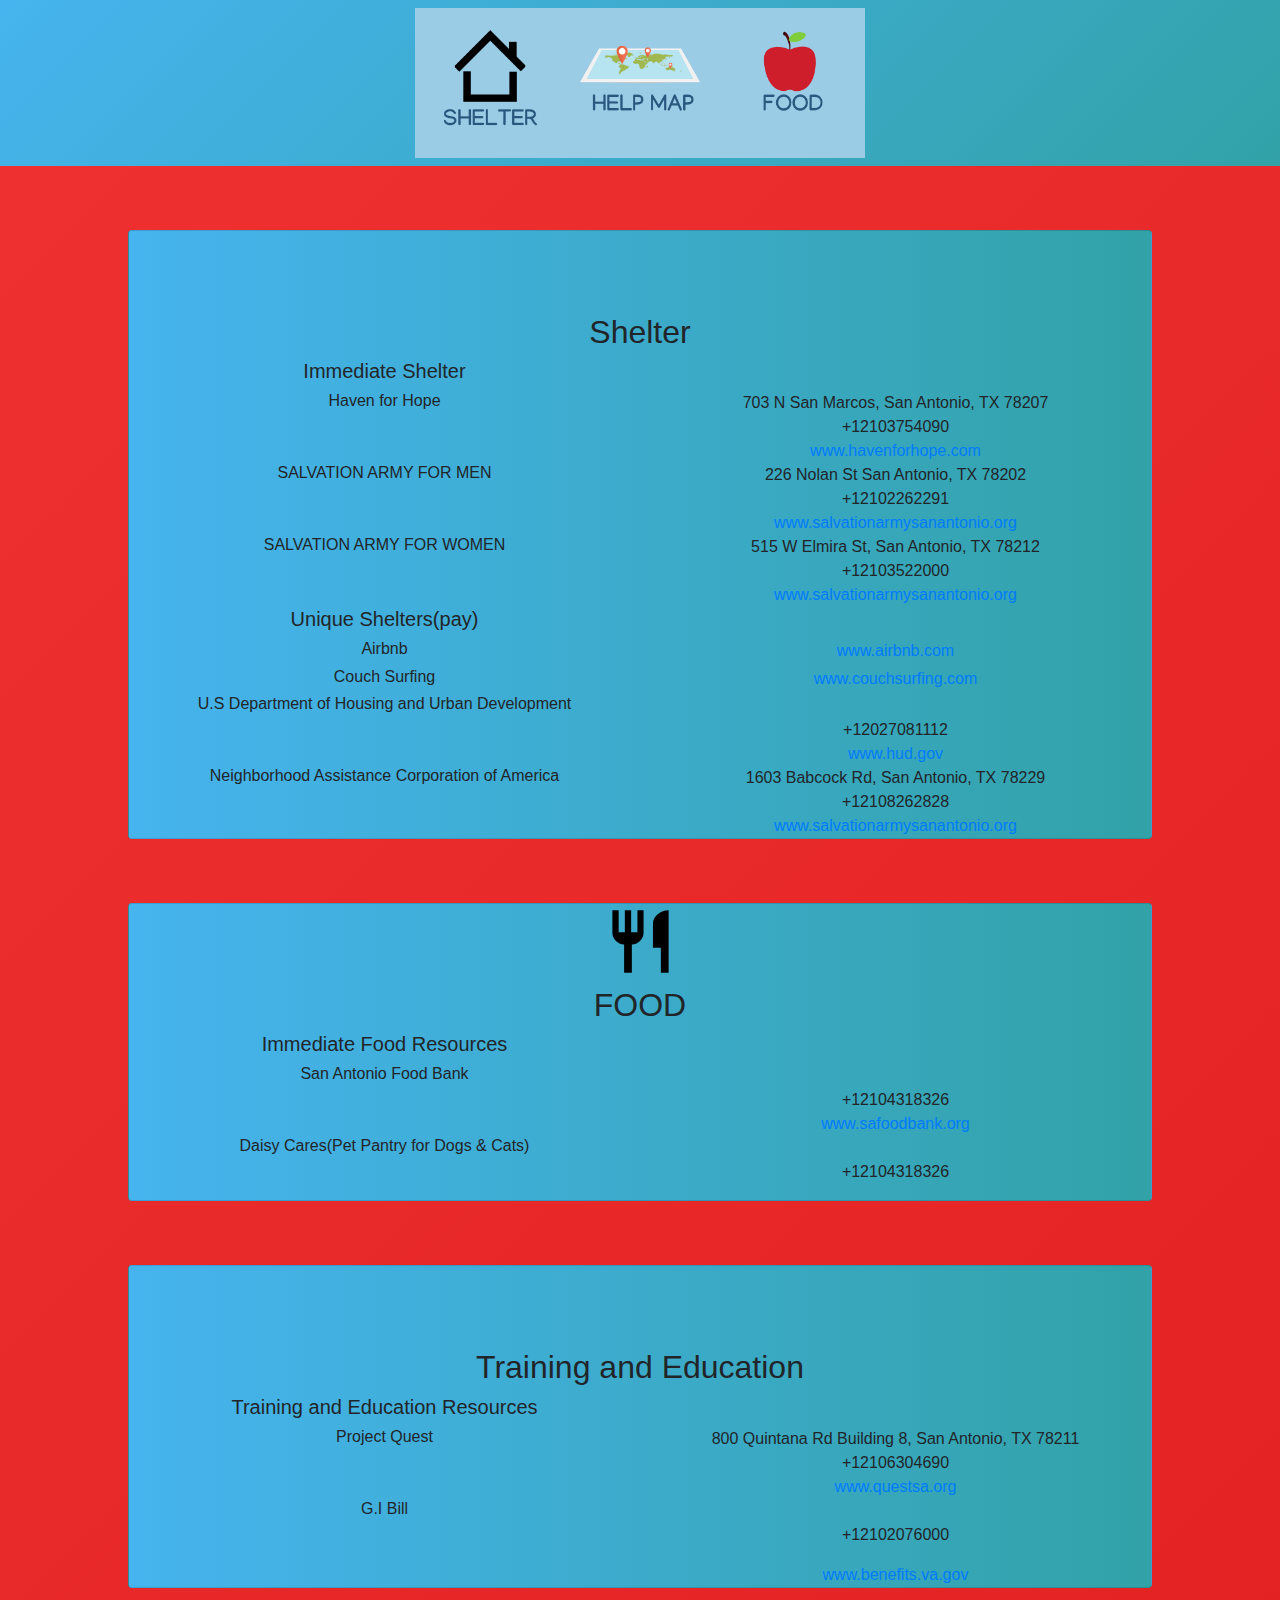
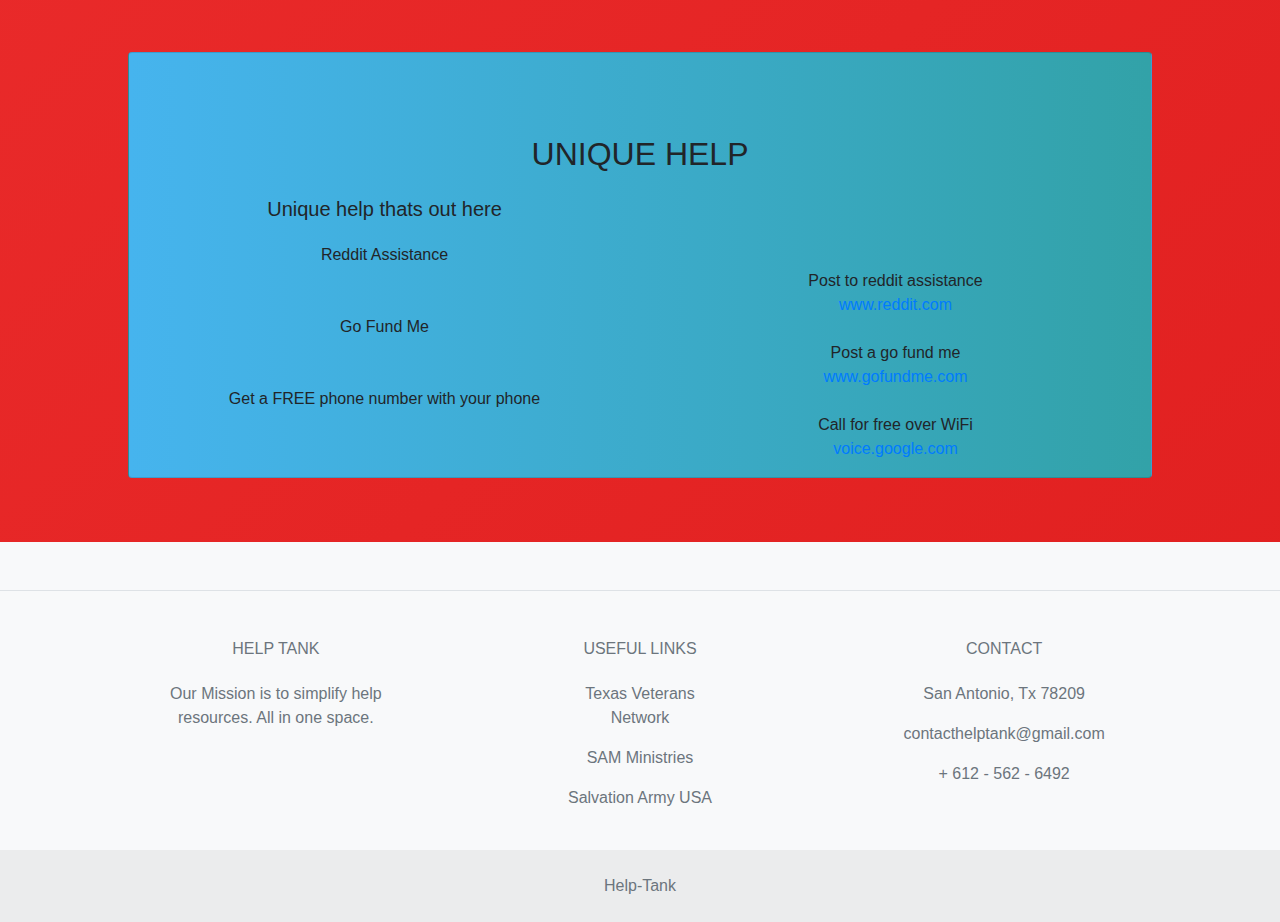
<file: index.html>
<!DOCTYPE html>
<html lang="en">
<head>
    <meta charset="UTF-8">
    <title>Help Tank</title>




<!--    Bootstrap -->
    <link rel="stylesheet" href="https://stackpath.bootstrapcdn.com/bootstrap/4.3.1/css/bootstrap.min.css" integrity="sha384-ggOyR0iXCbMQv3Xipma34MD+dH/1fQ784/j6cY/iJTQUOhcWr7x9JvoRxT2MZw1T" crossorigin="anonymous">

    <script src="https://code.jquery.com/jquery-3.3.1.slim.min.js" integrity="sha384-q8i/X+965DzO0rT7abK41JStQIAqVgRVzpbzo5smXKp4YfRvH+8abtTE1Pi6jizo" crossorigin="anonymous"></script>
    <script src="https://cdnjs.cloudflare.com/ajax/libs/popper.js/1.14.7/umd/popper.min.js" integrity="sha384-UO2eT0CpHqdSJQ6hJty5KVphtPhzWj9WO1clHTMGa3JDZwrnQq4sF86dIHNDz0W1" crossorigin="anonymous"></script>
    <script src="https://stackpath.bootstrapcdn.com/bootstrap/4.3.1/js/bootstrap.min.js" integrity="sha384-JjSmVgyd0p3pXB1rRibZUAYoIIy6OrQ6VrjIEaFf/nJGzIxFDsf4x0xIM+B07jRM" crossorigin="anonymous"></script>

    <link rel="stylesheet" href="styles/stylesheet.css">

<!--    google icon-->
    <link rel="stylesheet" href="https://fonts.googleapis.com/icon?family=Material+Icons">



</head>
<body>


<!--            NAV BAR-->
<!-- As a link -->
<nav class="navbar navbar-custom mt-0">
<!--    <a class="navbar-brand text-center" href="#">Help Tank</a>-->


    <a href="#shelter">
        <img alt="Qries" src="imgs/shelter.png"
             width=150" height="150"></a>
    <a href="helpmap.html">
        <img alt="Qries" src="imgs/helpmap.png"
             width=150" height="150"></a>
<!--    <a href="index.html">-->
<!--        <img alt="Qries" src="imgs/HelpTankLogo.png"-->
<!--             width=150" height="150"></a>-->
    <a href="#food">
        <img alt="Qries" src="imgs/foodlogo.png"
             width=150" height="150"></a>


</nav>

<div>



</div>



<div style="text-align: center" class="resource-panel">


    <div class="card container shelter" id="shelter">
        <div class="row">
            <div class="col-12" style="text-align: center">

                <i class="material-icons" style="font-size:75px;color:black;">house</i>
            </div>
            <div class="col-12" style="text-align: center">

                <h2>Shelter</h2>

            </div>

        </div>

        <div class="row">
            <div class="col">
                <H5>Immediate Shelter</H5>
            </div>
            <div class="col">

            </div>
        </div>


        <div class="row">
            <div class="col">
                <H6>Haven for Hope</H6>
            </div>
            <div class="col">
                <a>703 N San Marcos, San Antonio, TX 78207</a>
                <br>
                <a>+12103754090</a>
                <br>
                <a href="https://www.havenforhope.org/">www.havenforhope.com</a>
            </div>
        </div>

        <div class="row">
            <div class="col">
                <H6>SALVATION ARMY FOR MEN</H6>
            </div>
            <div class="col">
                <a>226 Nolan St San Antonio, TX 78202</a>
                <br>
                <a>+12102262291</a>
                <br>
                <a href="https://salvationarmysanantonio.org/dave-coy-shelter-men/">www.salvationarmysanantonio.org</a>
            </div>
        </div>

        <div class="row">
            <div class="col">
                <H6>SALVATION ARMY FOR WOMEN</H6>
            </div>
            <div class="col">
                <a>515 W Elmira St, San Antonio, TX 78212</a>
                <br>
                <a>+12103522000</a>
                <br>
                <a href="https://salvationarmysanantonio.org/dave-coy-shelter-men/">www.salvationarmysanantonio.org</a>
            </div>
        </div>


<!--        UNIQUE SHELTER-->

        <div class="row">
            <div class="col">
                <H5>Unique Shelters(pay)</H5>
            </div>
            <div class="col">

            </div>
        </div>

        <div class="row">
            <div class="col">
                <H6>Airbnb</H6>
            </div>
            <div class="col">
                <a href="https://www.airbnb.com">www.airbnb.com</a>
            </div>
        </div>
        <div class="row">
            <div class="col">
                <H6>Couch Surfing</H6>
            </div>
            <div class="col">
                <a href="https://www.couchsurfing.com/">www.couchsurfing.com</a>
            </div>
        </div>


        <!--        Housing Assistance    -->

        <div class="row">
            <div class="col">
                <H6>U.S Department of Housing and Urban Development</H6>
            </div>
            <div class="col">
                <br>
                <a>+12027081112</a>
                <br>
                <a href="https://www.hud.gov/">www.hud.gov</a>
            </div>
        </div>

        <div class="row">
            <div class="col">
                <H6>Neighborhood Assistance Corporation of America</H6>
            </div>
            <div class="col">
                <a>1603 Babcock Rd, San Antonio, TX 78229</a>
                <br>
                <a>+12108262828</a>
                <br>
                <a href="https://salvationarmysanantonio.org/dave-coy-shelter-men/">www.salvationarmysanantonio.org</a>
            </div>
        </div>

    </div>
</div>



<!--                FOOD RESOURCES-->


<div style="text-align: center" class="resource-panel">


    <div class="card container shelter" id="food">
        <div class="row">
            <div class="col-12" style="text-align: center">

                <i class="material-icons" style="font-size:75px;color:black;">restaurant</i>
            </div>
            <div class="col-12" style="text-align: center">

                <h2>FOOD</h2>

            </div>

        </div>

        <div class="row">
            <div class="col">
                <H5>Immediate Food Resources</H5>
            </div>
            <div class="col">

            </div>
        </div>


        <div class="row">
            <div class="col">
                <H6>San Antonio Food Bank</H6>
            </div>
            <div class="col">
                <a></a>
                <br>
                <a>+12104318326</a>
                <br>
                <a href="https://safoodbank.org/">www.safoodbank.org</a>
            </div>
        </div>

        <div class="row">
            <div class="col">
                <H6>Daisy Cares(Pet Pantry for Dogs & Cats)</H6>
            </div>
            <div class="col">

                <br>
                <a>+12104318326</a>
                <br>
                <p></p>

            </div>
        </div>



    </div>
</div>



<div style="text-align: center" class="resource-panel">


    <div class="card container shelter" id="food">
        <div class="row">
            <div class="col-12" style="text-align: center">

                <i class="material-icons" style="font-size:75px;color:black;">square_foot</i>
            </div>
            <div class="col-12" style="text-align: center">

                <h2>Training and Education</h2>

            </div>

        </div>

        <div class="row">
            <div class="col">
                <H5>Training and Education Resources</H5>
            </div>
            <div class="col">

            </div>
        </div>


        <div class="row">
            <div class="col">
                <H6>Project Quest</H6>
            </div>
            <div class="col">
                <a>800 Quintana Rd Building 8, San Antonio, TX 78211</a>
                <br>
                <a>+12106304690</a>
                <br>
                <a href="https://www.questsa.org/">www.questsa.org</a>
            </div>
        </div>

        <div class="row">
            <div class="col">
                <H6>G.I Bill</H6>
            </div>
            <div class="col">

                <br>
                <a>+12102076000</a>
                <br>
                <p></p>
                <a href="https://www.benefits.va.gov/gibill/">www.benefits.va.gov</a>
            </div>
        </div>
    </div>
</div>


<!--            UNIQUE HELP     -->

<div style="text-align: center" class="resource-panel">


    <div class="card container shelter">
        <div class="row">
            <div class="col-12" style="text-align: center">

                <i class="material-icons" style="font-size:75px;color:black;">alt_route</i>
            </div>
            <div class="col-12" style="text-align: center">

                <h2>UNIQUE HELP</h2>

            </div>

        </div>

        <div class="row">
            <div class="col">
                <p></p>
                <H5>Unique help thats out here</H5>
            </div>
            <div class="col">

            </div>
        </div>
        <p></p>

        <div class="row">
            <div class="col">
                <H6>Reddit Assistance</H6>
            </div>
            <div class="col">
                <a></a>
                <br>
                <a>Post to reddit assistance</a>
                <br>
                <a href="https://www.reddit.com/r/Assistance/">www.reddit.com</a>
            </div>
        </div>

        <div class="row">
            <div class="col">
                <H6>Go Fund Me</H6>
            </div>
            <div class="col">

                <br>
                <a>Post a go fund me</a>
                <br>
                <a href="https://www.gofundme.com">www.gofundme.com</a>
            </div>
        </div>
        <div class="row">
            <div class="col">
                <H6>Get a FREE phone number with your phone</H6>
            </div>
            <div class="col">

                <br>
                <a>Call for free over WiFi</a>
                <br>
                <a href="https://voice.google.com/about">voice.google.com</a>
                <p></p>
            </div>
        </div>



    </div>
</div>


<!-- Footer -->
<footer class="text-center text-lg-start bg-light text-muted">
    <!-- Section: Social media -->
    <section
            class="d-flex justify-content-center justify-content-lg-between p-4 border-bottom"
    >
    </section>


    <!-- Section: Links  -->
    <section class="">
        <div class="container text-center text-md-start mt-5">
            <!-- Grid row -->
            <div class="row mt-3">
                <!-- Grid column -->
                <div class="col-md-3 col-lg-4 col-xl-3 mx-auto mb-4">
                    <!-- Content -->
                    <h6 class="text-uppercase fw-bold mb-4">
                        <i class="fas fa-gem me-3"></i>Help Tank
                    </h6>
                    <p>
                        Our Mission is to simplify help resources. All in one space.
                    </p>
                </div>
                <!-- Grid column -->

                <!-- Grid column -->
                <div class="col-md-3 col-lg-2 col-xl-2 mx-auto mb-4">
                    <!-- Links -->
                    <h6 class="text-uppercase fw-bold mb-4">
                        Useful links
                    </h6>
                    <p>
                        <a href="https://www.combinedarms.us/tvn" class="text-reset">Texas Veterans Network</a>
                    </p>
                    <p>
                        <a href="https://www.samm.org/" class="text-reset">SAM Ministries</a>
                    </p>
                    <p>
                        <a href="https://www.salvationarmyusa.org/usn/provide-shelter/" class="text-reset">Salvation Army USA</a>
                    </p>
                </div>
                <!-- Grid column -->

                <!-- Grid column -->
                <div class="col-md-4 col-lg-3 col-xl-3 mx-auto mb-md-0 mb-4">
                    <!-- Links -->
                    <h6 class="text-uppercase fw-bold mb-4">
                        Contact
                    </h6>
                    <p><i class="fas fa-home me-3"></i> San Antonio, Tx 78209</p>
                    <p>
                        <i class="fas fa-envelope me-3"></i>
                        contacthelptank@gmail.com
                    </p>
                    <p><i class="fas fa-phone me-3"></i> + 612 - 562 - 6492</p>
                </div>
                <!-- Grid column -->
            </div>
            <!-- Grid row -->
        </div>
    </section>
    <!-- Section: Links  -->

    <!-- Copyright -->
    <div class="text-center p-4" style="background-color: rgba(0, 0, 0, 0.05);">
        <a class="text-reset fw-bold" href="https://mdbootstrap.com/">Help-Tank</a>
    </div>
    <!-- Copyright -->
</footer>
<!-- Footer -->
</body>
</html>
</file>
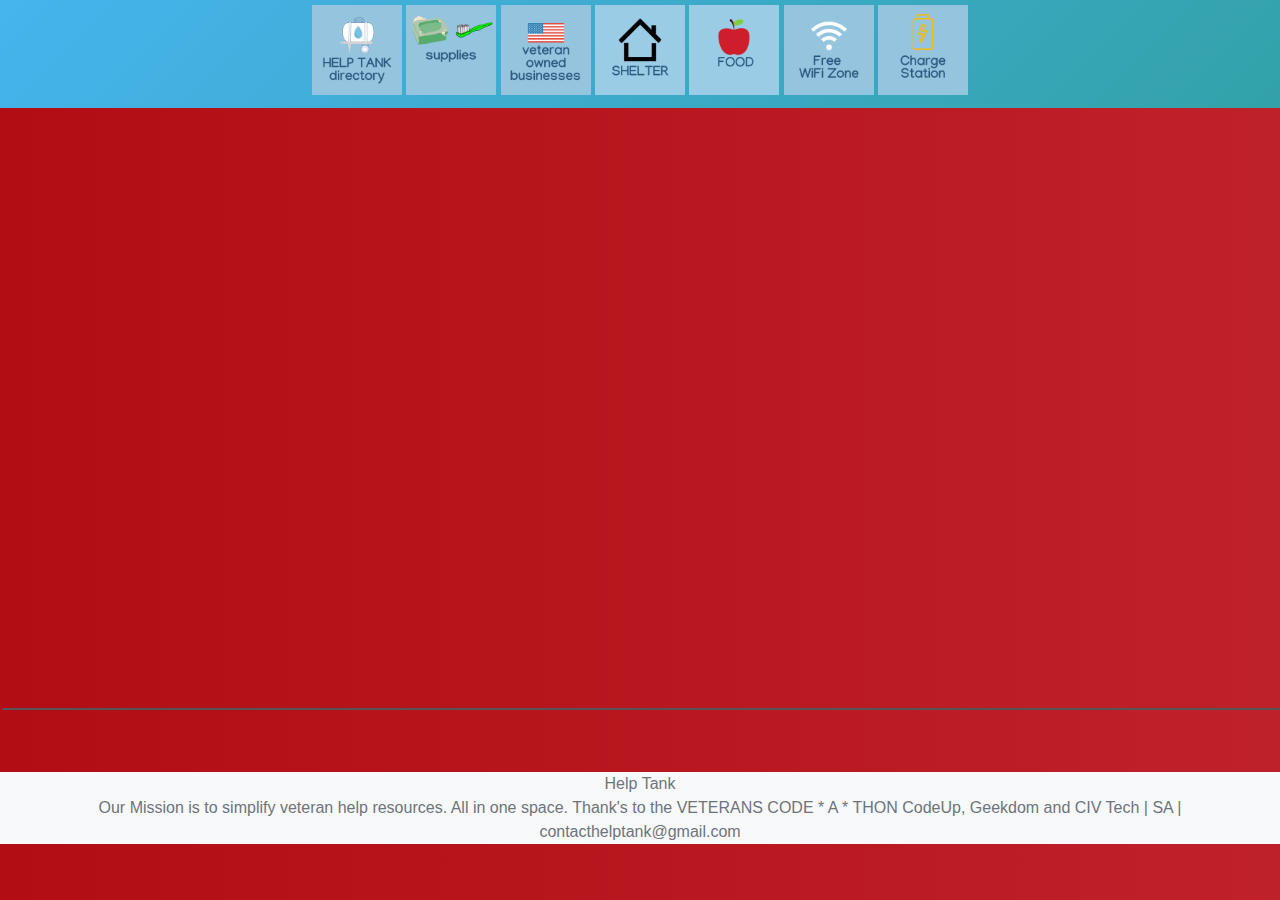
<file: helpmap.html>
<!DOCTYPE html>
<html lang="en">
<head>
    <meta charset="UTF-8">
    <meta name="viewport" content="width=device-width, initial-scale=1">

    <title>HelpMap</title>

     <!--    FAVCON -->
<!--    <link rel="apple-touch-icon" sizes="57x57" href="favcon/apple-icon-57x57.png">-->
<!--    <link rel="apple-touch-icon" sizes="60x60" href="favcon/apple-icon-60x60.png">-->
<!--    <link rel="apple-touch-icon" sizes="72x72" href="favcon/apple-icon-72x72.png">-->
<!--    <link rel="apple-touch-icon" sizes="76x76" href="favcon/apple-icon-76x76.png">-->
    <link rel="apple-touch-icon" sizes="114x114" href="favcon/apple-icon-114x114.png">
<!--    <link rel="apple-touch-icon" sizes="120x120" href="favcon/apple-icon-120x120.png">-->
<!--    <link rel="apple-touch-icon" sizes="144x144" href="favcon/apple-icon-144x144.png">-->
<!--    <link rel="apple-touch-icon" sizes="152x152" href="favcon/apple-icon-152x152.png">-->
<!--    <link rel="apple-touch-icon" sizes="180x180" href="favcon/apple-icon-180x180.png">-->
<!--    <link rel="icon" type="image/png" sizes="192x192"  href="favcon/android-icon-192x192.png">-->
<!--    <link rel="icon" type="image/png" sizes="32x32" href="favcon/favicon-32x32.png">-->
<!--    <link rel="icon" type="image/png" sizes="96x96" href="favcon/favicon-96x96.png">-->
<!--    <link rel="icon" type="image/png" sizes="16x16" href="favcon/favicon-16x16.png">-->
<!--    <link rel="manifest" href="favcon/manifest.json">-->
<!--    <meta name="msapplication-TileImage" content="favcon/ms-icon-144x144.png">-->


    <!-- BootStrap -->


    <!--    Bootstrap -->
    <link rel="stylesheet" href="https://stackpath.bootstrapcdn.com/bootstrap/4.3.1/css/bootstrap.min.css" integrity="sha384-ggOyR0iXCbMQv3Xipma34MD+dH/1fQ784/j6cY/iJTQUOhcWr7x9JvoRxT2MZw1T" crossorigin="anonymous">

    <script src="https://code.jquery.com/jquery-3.3.1.slim.min.js" integrity="sha384-q8i/X+965DzO0rT7abK41JStQIAqVgRVzpbzo5smXKp4YfRvH+8abtTE1Pi6jizo" crossorigin="anonymous"></script>
    <script src="https://cdnjs.cloudflare.com/ajax/libs/popper.js/1.14.7/umd/popper.min.js" integrity="sha384-UO2eT0CpHqdSJQ6hJty5KVphtPhzWj9WO1clHTMGa3JDZwrnQq4sF86dIHNDz0W1" crossorigin="anonymous"></script>
    <script src="https://stackpath.bootstrapcdn.com/bootstrap/4.3.1/js/bootstrap.min.js" integrity="sha384-JjSmVgyd0p3pXB1rRibZUAYoIIy6OrQ6VrjIEaFf/nJGzIxFDsf4x0xIM+B07jRM" crossorigin="anonymous"></script>


    <!-- StyleSheet -->
    <link rel="stylesheet" href="styles/stylesheet.css">

    <!--    google icon-->
    <link rel="stylesheet" href="https://fonts.googleapis.com/icon?family=Material+Icons">




    <!--- J Query -->

    <script src="https://ajax.googleapis.com/ajax/libs/jquery/3.5.1/jquery.min.js"></script>

</head>

<!---- MapBOX CDN ----->

<script src='https://api.mapbox.com/mapbox-gl-js/v2.1.1/mapbox-gl.js'></script>
<link href='https://api.mapbox.com/mapbox-gl-js/v2.1.1/mapbox-gl.css' rel='stylesheet' />
<script src="javascript/mapbox-geocoder-utils.js"></script>





<style>
    body {
        background: linear-gradient(to right, #b20d14, #bf212a);
    }
    .map{
        display: flex;
        justify-content: center;
        align-items: center;
        width:100%;
    }

    #map{
        width:100%;
        height:700px;
        box-shadow: 2px 2px 0px 0px #565454;
    }
    h1 {
        display: flex;
        justify-content: center;
        text-align: center;
        font-size: 18px;
    }
    .text-box {
        display: flex;
        justify-content: flex-end;
        font-family: 'Orelega One', cursive;
        color:#afd3c1;
        text-shadow: 2px 2px #565454;

    }

    .css-ib3kp4 {
        flex: 1 1 0%;
        height: 100%;
        background-image: url(https://creatives.attn.tv/poppi/BG_I_square-01_dd7b4ec6.jpg);
        background-color: rgb(0, 0, 0);
        background-repeat: no-repeat;
        background-size: cover;
        background-position: center center;
        position: relative;
        display: flex;
        flex-direction: column;
        -webkit-box-pack: center;
        justify-content: center;
        -webkit-box-align: center;
        align-items: center;
        width: 100%;
        overflow: hidden;
        z-index: 1;
    }

    #contentframe {
        background-position: center bottom;
    }


</style>

<script src="javascript/keys.js"></script>

<body>

<!-- NAV BAR -->
<!--            NAV BAR-->
<!-- As a link -->
<nav class="navbar-custom">
    <!--    <a class="navbar-brand text-center" href="#">Help Tank</a>-->
<!--    <a class="navbar-brand mx-auto" href="#">-->
<!--        <input type="image" src="imgs/helpmap.png" alt="Submit" width="150" height="150"></a>-->

<!--    <a class="navbar-brand mx-auto" href="#">-->
<!--        <input type="image" src="imgs/HelpTankLogo.png" alt="Submit" width="150" height="150"></a>-->

    <a class="navbar-brand mx-auto" href="index.html" id="diectory">
        <input type="image" src="imgs/helpTankDirectory.png" alt="Submit" width="90" height="90"></a>

    <a class="navbar-brand mx-auto" href="#" id="supplies">
        <input type="image" src="imgs/supplies.png" alt="Submit" width="90" height="90"></a>

    <a class="navbar-brand mx-auto" href="#" id="vetOwned">
        <input type="image" src="imgs/vetOwned.png" alt="Submit" width="90" height="90"></a>

        <a class="navbar-brand mx-auto" href="#" id="shelter">
            <input type="image" src="imgs/shelter.png" alt="Submit" width="90" height="90"></a>

    <a class="navbar-brand mx-auto" href="#" id="food">
        <input type="image" src="imgs/foodlogo.png" alt="Submit" width="90" height="90"></a>

    <a class="navbar-brand mx-auto" href="#" id="wifi">
        <input type="image" src="imgs/freeWiFiZone.png" alt="Submit" width="90" height="90"></a>

    <a class="navbar-brand mx-auto" href="#" id="charge">
        <input type="image" src="imgs/chargeStation.png" alt="Submit" width="90" height="90"></a>



</nav>


<!-- Media panel -->
<!--<div class="container d-flex justify-content-center mediacontainer flavoursContainer">-->
<!--    <img src="img/photonlife.png">-->
<!--</div>-->

<div class="map">
    <div id='map' style='width: 100%; height: 600px;'></div>
</div>


<!--                JQUERY-->

<!--<style>-->
<!--    .popMessage {-->
<!--        position: absolute;-->
<!--        top: 50%;-->
<!--        left: 50%;-->
<!--        width: 400px; /* adjust as per your needs */-->
<!--        height: 200px; /* adjust as per your needs */-->
<!--        margin-left: -200px; /* negative half of width above */-->
<!--        margin-top: -200px; /* negative half of height above */-->
<!--        background: #afd3c1;-->
<!--        text-align: center;-->
<!--    }-->
<!--    .msgText{-->
<!--        margin-top: 15%;-->
<!--    }-->
<!--</style>-->

<!--<div class="popMessage"><p class="msgText">Welcome to HELP-TANK</p></div>-->

<script>

    var currentMarkers=[];



    function loadAll(){
        freeWifiArea();
        shelters();
        vetOwned();
        supplies();
        chargeStation();
        food();

    }

    $( document ).ready(function() {
        console.log( "ready!" );



        $( "#wifi" ).click(function() {
            if (currentMarkers!==null) {
                for (var i = currentMarkers.length - 1; i >= 0; i--) {
                    currentMarkers[i].remove();
                }
            }
            freeWifiArea();
            // alert( "Handler for .click() called." );
        });

        $( "#food" ).click(function() {
            if (currentMarkers!==null) {
                for (var i = currentMarkers.length - 1; i >= 0; i--) {
                    currentMarkers[i].remove();
                }
            }
            food();
            // alert( "Handler for .click() called." );
        });

        $( "#charge" ).click(function() {
            if (currentMarkers!==null) {
                for (var i = currentMarkers.length - 1; i >= 0; i--) {
                    currentMarkers[i].remove();
                }
            }
            chargeStation();
            // alert( "Handler for .click() called." );
        });

        $( "#shelter" ).click(function() {
            if(currentMarkers!==null){
                for(var i = currentMarkers.length -1; i >=0; i--){
                    currentMarkers[i].remove();
                }
            }
            shelters();
            // alert( "Handler for .click() called." );
        });

        $( "#vetOwned" ).click(function() {
            if(currentMarkers!==null){
                for(var i = currentMarkers.length -1; i >=0; i--){
                    currentMarkers[i].remove();
                }
            }
            vetOwned();
            // alert( "Handler for .click() called." );
        });

        $( "#supplies" ).click(function() {
            if(currentMarkers!==null){
                for(var i = currentMarkers.length -1; i >=0; i--){
                    currentMarkers[i].remove();
                }
            }
            supplies();
            // alert( "Handler for .click() called." );
        });

    });



    mapboxgl.accessToken = mapboxtoken;
    var map = new mapboxgl.Map({
        container: 'map',
        style: 'mapbox://styles/mapbox/streets-v11',
        center: [-98.48, 29.425],
        zoom:12.5,
    });

    var markerOptions = {
        color: "red",
        scale: .9,
    }

    var popupOptions = {
        anchor: "top",
    }




    function food() {


        var faveRestaurants = [
            {
                address: "5200 Enrique M. Barrera Pkwy, San Antonio, TX 78227",
                popupHTML: "<h6>San Antonio Food Bank and DaisyCares</h6>" + "<p>The San Antonio food bank will know about current soup houses, Please call</p>" + "<h6>CALL FOR LOCAL SOUP KITCHENS</h6><a href=\"tel:210-431-8326\">210-431-8326<i class=\"material-icons\" style=\"font-size:30px;color:black;\">phone</i></a>" + "<h6>Phone Number for DaisyCares</h6><a href=\"tel:210-872-2343\">210-872-2343<i class=\"material-icons\" style=\"font-size:30px;color:black;\">phone</i></a>"
            },
            {
                address: "724 Chestnut St, San Antonio, TX 78202",
                popupHTML: "<h6>Church Under the Bridge</h6>" + "<p>This church offers meals everyday at 6:00pm</p>" + "<a href=\"tel:+210-569-4026\">+1210-569-4026<i class=\"material-icons\" style=\"font-size:30px;color:black;\">phone</i></a>"
            },
            {
                address: "907 E Quincy St, San Antonio, TX 78215",
                popupHTML: "<h6>San Antonio Rescue Mission</h6>" + "<p>Meals are offered everyday at 8:00pm</p>" + "<a href=\"tel:+1210-222-9736\">210-222-9736<i class=\"material-icons\" style=\"font-size:30px;color:black;\">phone</i></a>"
            },
            {
                address: "319 W Travis St, San Antonio, TX, 78205 ",
                popupHTML: "<h6>Downtown Care Hub</h6>" + "<p>Grab-n-go meals, face masks, and personal hygiene items are available at this location for our neighbors experiencing street homelessness during the COVID-19 pandemic.\n" +
                    "\n" +
                    " Mon-Sat, 11:00 am-4:30 pm\n" +
                    "Sun, 9:00-11:00 am</p>" + "<a href=\"tel:+1210-222-9736\">210-222-9736<i class=\"material-icons\" style=\"font-size:30px;color:black;\">phone</i></a>"
            },
            {
                address: " 230 E Travis St, San Antonio, TX, 78205",
                popupHTML: "<h6>Warm Meals</h6>" + "<p>Sunday: 8:30 AM\n" +
                    "Wednesday: 6:00 PM\n" +
                    "Thursday: 12:00 PM\n" +
                    "Friday: 12:00 PM</p>" + "<a href=\"tel:+1210-222-9736\">210-222-9736<i class=\"material-icons\" style=\"font-size:30px;color:black;\">phone</i></a>"
            },
            {
                address: " 110 McCullough Ave, San Antonio, TX, 78215",
                popupHTML: "<h6>Bridge Serve</h6>" + "<p>3rd Fri: 6:00 PM</p>" + "<a href=\"tel:+1936-714-2274\">936-714-2274<i class=\"material-icons\" style=\"font-size:30px;color:black;\">phone</i></a>"
            },
        ];

        // var sushiSevenInfo = {
        //     address: "19141 Stone Oak Pkwy #507 San Antonio, TX 78258",
        //     popupHTML: "<p>Sushi Seven</p>"
        // }

        var markerOptions = {
            color: "red",
            scale: .9,
        }

        var popupOptions = {
            anchor: "top",
        }


        faveRestaurants.forEach(function (restaurant) {
            geocode(restaurant.address, mapboxtoken).then(function (coordinates) {
                var popup = new mapboxgl.Popup(popupOptions)
                    .setHTML(restaurant.popupHTML);
                var marker = new mapboxgl.Marker(markerOptions)
                    .setLngLat(coordinates)
                    .addTo(map)
                    .setPopup(popup);
            });
        });


        var geocoder = new MapboxGeocoder({
            accessToken: mapboxgl.accessToken,
            marker: {
                color: 'red'
            },
            mapboxgl: mapboxgl
        });

        map.addControl(geocoder);
        currentMarkers.push(marker);

    }


    // charging stations



    function chargeStation(){

        var popup = new mapboxgl.Popup(popupOptions)
            .setHTML("<i class=\"material-icons\" style=\"font-size:30px;color:#fcba03;\">battery_charging_full</i><h6>Charge Station</h6><p>An excellent place to charge your phone</p>");
        var marker = new mapboxgl.Marker({
            color: "#fcba03",
            draggable: false
        })
            .setLngLat([-98.493357, 29.424161 ])
            .addTo(map)
            .setPopup(popup);

        currentMarkers.push(marker);



        var marker = new mapboxgl.Marker({
            color: "#fcba03",
            draggable: false
        }).setLngLat([-98.494559, 29.424011 ])
            .addTo(map)
            .setPopup(popup);

        currentMarkers.push(marker);
    }




    function freeWifiArea(){

        var popup = new mapboxgl.Popup(popupOptions)
            .setHTML("<i class=\"material-icons\" style=\"font-size:30px;color:#4884fa;\">wifi</i><h6>Free Wifi ZONE</h6><p>This area has free WiFi</p>");
        var marker = new mapboxgl.Marker({
            color: "#4884fa",
            draggable: false
        })
            .setLngLat([-98.493541, 29.424609])
            .addTo(map)
            .setPopup(popup);


        var marker = new mapboxgl.Marker({
            color: "#4884fa",
            draggable: false
        }).setLngLat([-98.489189, 29.427918])
            .addTo(map)
            .setPopup(popup);
        currentMarkers.push(marker);
    }




    function shelters(){

        var popupHaven = new mapboxgl.Popup(popupOptions)
            .setHTML("<i class=\"material-icons\" style=\"font-size:30px;color:#3fc82b;\">house</i><h6>Haven for Hope</h6><p>an immediate housing option</p>"+"<h6>Phone Number for Haven for Hope</h6><a href=\"tel:210-220-2100\">210-220-2100<i class=\"material-icons\" style=\"font-size:30px;color:black;\">phone</i></a>");
        var marker = new mapboxgl.Marker({
            color: "#3fc82b",
            draggable: false
        })
            .setLngLat([-98.508117, 29.433568 ])
            .addTo(map)
            .setPopup(popupHaven);


        var popupArmyMensShelter = new mapboxgl.Popup(popupOptions)
            .setHTML("<i class=\"material-icons\" style=\"font-size:30px;color:#3fc82b;\">house</i><h6>Dave Coy Salvation Army Mens Shelter</h6><p>an immediate housing option 3:00 PM – 8:00 PM, 7 days a week</p>"+"<h6>Contact Number</h6><a href=\"tel:+1210-226-2291\">+1210-226-2291<i class=\"material-icons\" style=\"font-size:30px;color:black;\">phone</i></a>");
        var marker = new mapboxgl.Marker({
            color: "#3fc82b",
            draggable: false
        })
            .setLngLat([-98.479340, 29.427450])
            .addTo(map)
            .setPopup(popupArmyMensShelter);


        var popupArmyWomensShelter = new mapboxgl.Popup(popupOptions)
            .setHTML("<i class=\"material-icons\" style=\"font-size:30px;color:#3fc82b;\">house</i><h6>Salvation Army Womens Shelter</h6><p>an immediate housing option 3:00 PM – 8:00 PM, 7 days a week</p>"+"<h6>Contact Number</h6><a href=\"tel:+12103522000\">+1210-352-2000<i class=\"material-icons\" style=\"font-size:30px;color:black;\">phone</i></a>");
        var marker = new mapboxgl.Marker({
            color: "#3fc82b",
            draggable: false
        })
            .setLngLat([-98.498870, 29.434486])
            .addTo(map)
            .setPopup(popupArmyWomensShelter);

        var popupRescueMission = new mapboxgl.Popup(popupOptions)
            .setHTML("<i class=\"material-icons\" style=\"font-size:30px;color:#3fc82b;\">house</i><h6>San Antonio Resuce Mission</h6><p>an immediate housing option 5:30 PM – 5:30 AM, 7 days a week</p>"+"<h6>Contact Number</h6><a href=\"tel:+12102229736\">+1210- 222-9736<i class=\"material-icons\" style=\"font-size:30px;color:black;\">phone</i></a>");
        var marker = new mapboxgl.Marker({
            color: "#3fc82b",
            draggable: false
        })
            .setLngLat([-98.485913, 29.439571])
            .addTo(map)
            .setPopup(popupRescueMission);
        currentMarkers.push(marker);


    }






    function supplies(){

        var popupOutreach = new mapboxgl.Popup(popupOptions)
            .setHTML("<i class=\"material-icons\" style=\"font-size:30px;color:#E7C205;\">soap</i><h6>Veteran Outreach</h6><p>We provide clothing, shoes, and hygiene items to homeless veterans Mon-Fri, 8:00am-5:00pm </p>"+"<h6>Contact Number</h6><a href=\"tel:210-646-8408\">210-646-8408<i class=\"material-icons\" style=\"font-size:30px;color:black;\">phone</i></a>");
        var marker = new mapboxgl.Marker({
            color: "#E7C205",
            draggable: false
        })
            .setLngLat([-98.493385, 29.432433])
            .addTo(map)
            .setPopup(popupOutreach);


        var popupCareHub = new mapboxgl.Popup(popupOptions)
            .setHTML("<i class=\"material-icons\" style=\"font-size:30px;color:#E7C205;\">soap</i><h6>Downtown Care Hub</h6><p>face masks, and personal hygiene items are available at this location</p>"+"<h6>Contact Number</h6><a href=\"tel:+1210-226-2291\">+1210-226-2291<i class=\"material-icons\" style=\"font-size:30px;color:black;\">phone</i></a>");
        var marker = new mapboxgl.Marker({
            color: "#E7C205",
            draggable: false
        })
            .setLngLat([-98.479340, 29.427450])
            .addTo(map)
            .setPopup(popupCareHub);


        var popupArmyWomensShelter = new mapboxgl.Popup(popupOptions)
            .setHTML("<i class=\"material-icons\" style=\"font-size:30px;color:#E7C205;\">house</i><h6>Salvation Army Womens Shelter</h6><p>an immediate housing option 3:00 PM – 8:00 PM, 7 days a week</p>"+"<h6>Contact Number</h6><a href=\"tel:+12103522000\">+1210-352-2000<i class=\"material-icons\" style=\"font-size:30px;color:black;\">phone</i></a>");
        var marker = new mapboxgl.Marker({
            color: "#E7C205",
            draggable: false
        })
            .setLngLat([-98.498870, 29.434486])
            .addTo(map)
            .setPopup(popupArmyWomensShelter);

        var popupRescueMission = new mapboxgl.Popup(popupOptions)
            .setHTML("<i class=\"material-icons\" style=\"font-size:30px;color:#E7C205;\">house</i><h6>San Antonio Resuce Mission</h6><p>We provide clothing, soup, and other supplies</p>"+"<h6>Contact Number</h6><a href=\"tel:+12102229736\">+12102229736<i class=\"material-icons\" style=\"font-size:30px;color:black;\">phone</i></a>");
        var marker = new mapboxgl.Marker({
            color: "#e7c205",
            draggable: false
        })
            .setLngLat([-98.485913, 29.439571])
            .addTo(map)
            .setPopup(popupRescueMission);

        currentMarkers.push(marker);

    }





    function vetOwned(){

        var popup1Cybersecurity = new mapboxgl.Popup(popupOptions)
            .setHTML("<i class=\"material-icons\" style=\"font-size:30px;color:#115A07;\">flag</i><h6>1Cybersecurity, LLC</h6><p>\t\n" +
                "In response to Department of Defense (DoD) growing need for compliance in Classified and Controlled Unclassified Information Risk Management Framework (RMF) Initatives. </p>"+"<h6>Contact Number</h6><a href=\"tel:210-885-8935\">210-885-8935<i class=\"material-icons\" style=\"font-size:30px;color:black;\">phone</i></a>");
        var marker = new mapboxgl.Marker({
            color: "#115A07",
            draggable: false
        })
            .setLngLat([-98.462712, 29.474217])
            .addTo(map)
            .setPopup(popup1Cybersecurity);




        var popup1iApparel = new mapboxgl.Popup(popupOptions)
            .setHTML("<i class=\"material-icons\" style=\"font-size:30px;color:#115A07;\">flag</i><h6>1i Apparel, LLC</h6><p>Apparel Goods</p>"+"<h6>Contact Number</h6><a href=\"tel:+210-807-8777\">+1210-807-8777<i class=\"material-icons\" style=\"font-size:30px;color:black;\">phone</i></a>");
        var marker = new mapboxgl.Marker({
            color: "#115A07",
            draggable: false
        })
            .setLngLat([-98.391617,29.522251 ])
            .addTo(map)
            .setPopup(popup1iApparel);


        var popupSecurity = new mapboxgl.Popup(popupOptions)
            .setHTML("<i class=\"material-icons\" style=\"font-size:30px;color:#115A07;\">flag</i><h6>4S Cyber Solutions, LLC</h6><p>The 4S Cyber Solutions team employs a collaborative, cross-discipline approach to craft cyber security tailored to your mission.</p>"+"<h6>Contact Number</h6><a href=\"tel:+18444735338\">+1844-473-5338<i class=\"material-icons\" style=\"font-size:30px;color:black;\">phone</i></a>");
        var marker = new mapboxgl.Marker({
            color: "#115A07",
            draggable: false
        })
            .setLngLat([-98.498870, 29.434486])
            .addTo(map)
            .setPopup(popupSecurity);



        var popupTech = new mapboxgl.Popup(popupOptions)
            .setHTML("<i class=\"material-icons\" style=\"font-size:30px;color:#115A07;\">flag</i><h6>A2MV</h6><p>With over 20 years of experience in medical sales, we pride ourselves in being a leader in the field. As a Service Disabled Veteran Owned Small Business we engage in arranging for the worldwide acquisition and logistical distribution of personal protective equipment, medical and surgical supply. We provide fast, efficient, and responsive support for the various government branches of the United States of America..</p>"+"<h6>Contact Number</h6><a href=\"tel:+14698026505\">+1469-802-6505<i class=\"material-icons\" style=\"font-size:30px;color:black;\">phone</i></a>");
        var marker = new mapboxgl.Marker({
            color: "#115a07",
            draggable: false
        })
            .setLngLat([-98.498870, 29.434486])
            .addTo(map)
            .setPopup(popupSecurity);

        currentMarkers.push(marker);


    }








    // /* Button Script */
    // document.getElementById("zoomInput5").addEventListener("click", function (event) {
    //     map.zoomTo(5);
    // })
    //
    // document.getElementById("zoomInput10").addEventListener("click", function (event) {
    //     map.zoomTo(10);
    // })
    //
    // document.getElementById("zoomInput20").addEventListener("click", function (event) {
    //     map.setCenter([-98.4961558247, 29.6247386211])
    //     map.zoomTo(20);
    // })
    //
    // document.getElementById("hideMarkers").addEventListener("click", function (event) {
    //     map.marker.remove;
    // })








</script>













<!-- Footer -->
<footer class="text-center text-lg-start bg-light text-muted">
    <i class="fas fa-gem me-3"></i>Help Tank
    </h6>
    <p>
        Our Mission is to simplify veteran help resources. All in one space.
    Thank's to the VETERANS CODE * A * THON CodeUp, Geekdom and CIV Tech | SA
    </div>
    | contacthelptank@gmail.com
    <!-- Section: Social media -->

</footer>

<!--- Scripts --->

<!--<script src="javascript/js.js"></script>-->



<!--Boot Strap -->

<script src="https://code.jquery.com/jquery-3.3.1.slim.min.js" integrity="sha384-q8i/X+965DzO0rT7abK41JStQIAqVgRVzpbzo5smXKp4YfRvH+8abtTE1Pi6jizo" crossorigin="anonymous"></script>
<script src="https://cdnjs.cloudflare.com/ajax/libs/popper.js/1.14.7/umd/popper.min.js" integrity="sha384-UO2eT0CpHqdSJQ6hJty5KVphtPhzWj9WO1clHTMGa3JDZwrnQq4sF86dIHNDz0W1" crossorigin="anonymous"></script>
<script src="https://stackpath.bootstrapcdn.com/bootstrap/4.3.1/js/bootstrap.min.js" integrity="sha384-JjSmVgyd0p3pXB1rRibZUAYoIIy6OrQ6VrjIEaFf/nJGzIxFDsf4x0xIM+B07jRM" crossorigin="anonymous"></script>


</body>
</html>
</file>
<file: styles/stylesheet.css>
*{

}
body {
    /*background-color: #ef3131;*/
    background: linear-gradient(135deg, #ef3131, #e01f1f);
}

.resource-panel {
    display: flex;
    justify-content: center;
}

.shelter {
    margin-top: 5%;
}

/*     NAV-BAR          */
.navbar-custom {
    /*background-color: #95c4de;*/
    text-align: center;
    justify-content: center;
    background: linear-gradient(135deg, #46b4ee, #32a2a8);
}

footer{
    margin-top: 5%;
}



/*     OUR-BUTTONS         */

.card{
    margin-top: 5%;
    width: 80%;
    background: linear-gradient(90deg, #46b4ee, #32a2a8);
}

.mt-0 {
    margin-top: 0 !important;
}


.btn{
    color: #fff;
    background: linear-gradient(135deg, #852d91, #312a6c);
    font-family: -apple-system, BlinkMacSystemFont, sans-serif !important;
    font-size: 22px;
    font-weight: 700;
    text-transform: lowercase;
    padding: 10px 20px;
    border: none;
    border-radius: 15px;
    overflow: hidden;
    position: relative;
    transition: all 0.3s cubic-bezier(0.02, 0.01, 0.47, 1);
}
.btn:hover{
    color: #fff;
    border: none;
    box-shadow: 0 0 10px rgba(0,0,0,0.3);
    animation: rotate 0.7s ease-in-out both;
}
.btn:before,
.btn:after{
    content: '';
    background: #fff;
    width: 100px;
    height: 100px;
    border-radius: 50%;
    opacity: 0;
    transform: translate(100%, -25%) translate3d(0, 0, 0);
    position: absolute;
    right: 0;
    bottom: 0;
    z-index: -1;
    transition: all 0.15s cubic-bezier(0.02, 0.01, 0.47, 1);
}
.btn:hover:before,
.btn:hover:after{
    opacity: 0.15;
}
.btn:hover:before{ transform: translate3d(50%, 0, 0) scale(0.9); }
.btn:hover:after{ transform: translate(50%, 0) scale(1.1); }
@keyframes rotate{
    0%{ transform: rotate(0deg); }
    25%{ transform: rotate(3deg); }
    50%{ transform: rotate(-3deg); }
    75%{ transform: rotate(1deg); }
    100%{ transform: rotate(0deg); }
}
@media only screen and (max-width: 767px){
    .btn{ margin-bottom: 20px; }
}
</file>
